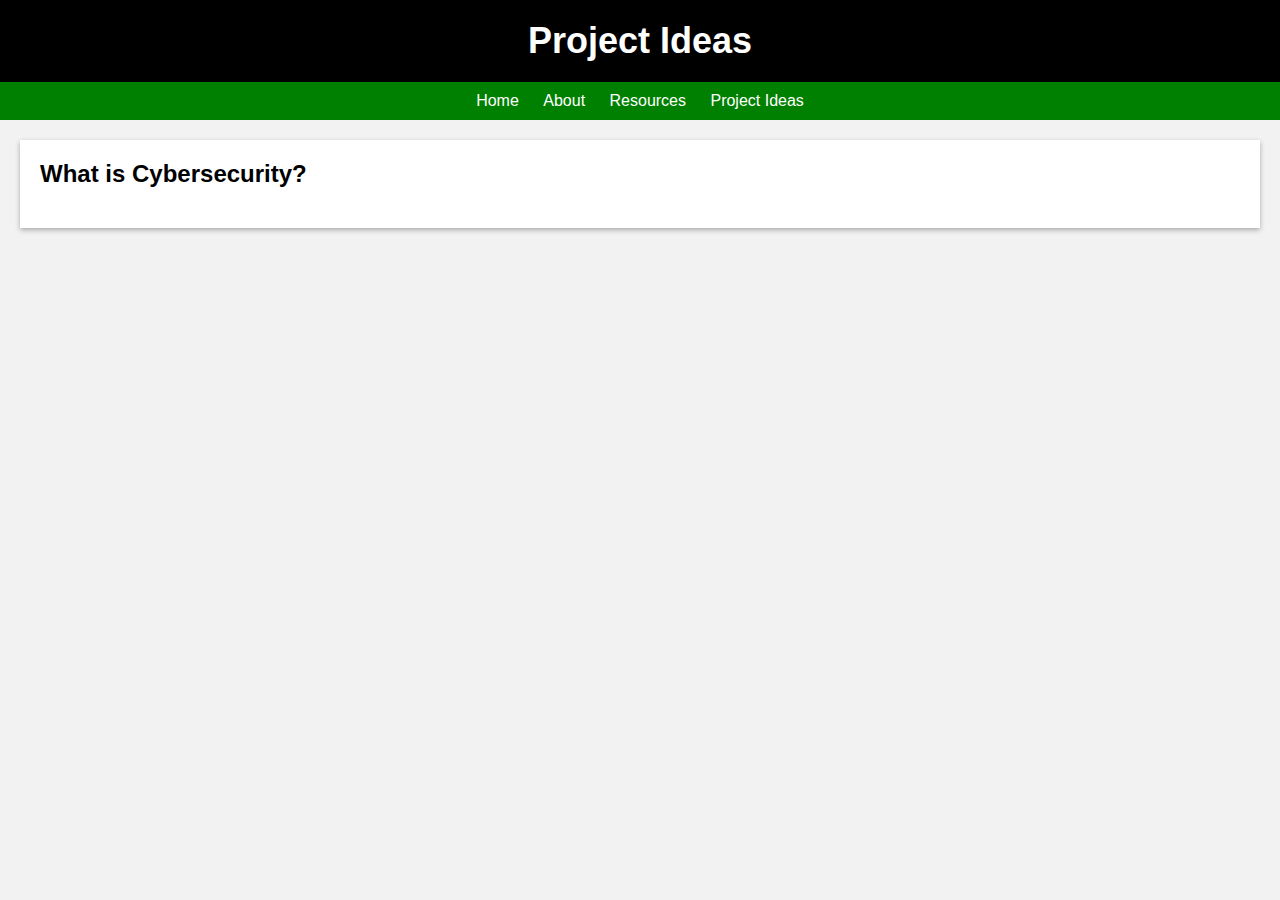
<file: projectideas.html>
<!DOCTYPE html>
<html lang="en">
<head>
    <meta charset="UTF-8">
    <meta http-equiv="X-UA-Compatible" content="IE=edge">
    <meta name="viewport" content="width=device-width, initial-scale=1.0">
    <link rel="stylesheet" href="style.css">
    <title>Cybersecurity 101</title>
</head>
<body>
    <header>
        <h1>Project Ideas</h1>
    </header>
    
    <nav>
        <a href="index.html">Home</a>
        <a href="about.html">About</a>
        <a href="resources.html">Resources</a>
        <a>Project Ideas</a>
    </nav>
    
    <section>
        <h2>What is Cybersecurity?</h2>
    </section>

</body>
</html>
</file>
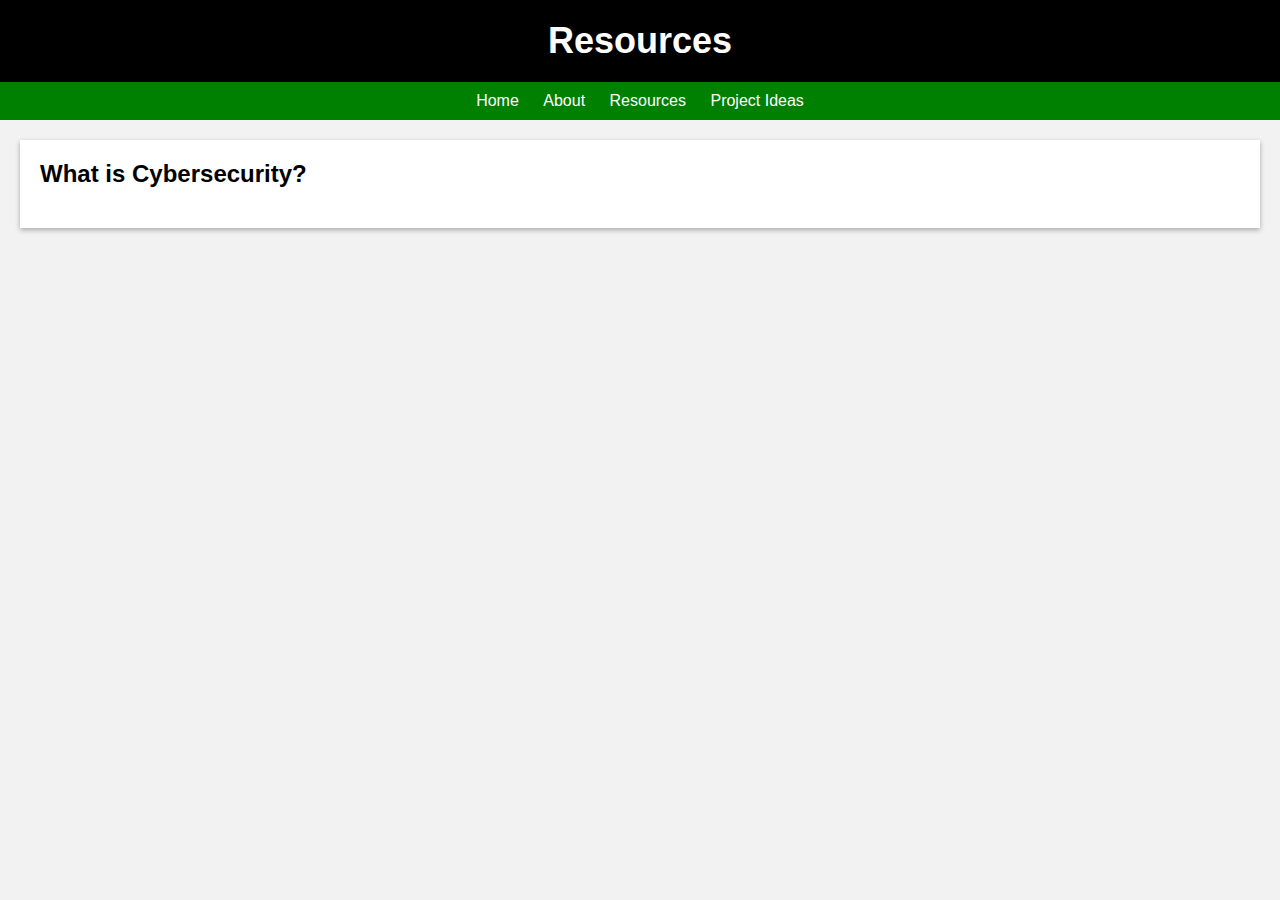
<file: resources.html>
<!DOCTYPE html>
<html lang="en">
<head>
    <meta charset="UTF-8">
    <meta http-equiv="X-UA-Compatible" content="IE=edge">
    <meta name="viewport" content="width=device-width, initial-scale=1.0">
    <link rel="stylesheet" href="style.css">
    <title>Cybersecurity 101</title>
</head>
<body>
    <header>
        <h1>Resources</h1>
    </header>
    
    <nav>
        <a href="index.html">Home</a>
        <a href="about.html">About</a>
        <a >Resources</a>
        <a href="projectideas.html">Project Ideas</a>
    </nav>
    
    <section>
        <h2>What is Cybersecurity?</h2>
    </section>

</body>
</html>
</file>
<file: style.css>
body {
    font-family: Arial, sans-serif;
    background-color: #f2f2f2;
    margin: 0;
    padding: 0;
}

header {
    background-color: black;
    color: #fff;
    padding: 20px;
}

h1 {
    margin: 0;
    font-size: 36px;
    text-align: center;
}

nav {
    background-color: green;
    color: #fff;
    padding: 10px;
    text-align: center;
}

nav a {
    color: #fff;
    text-decoration: none;
    padding: 10px;
}

nav a:hover {
    background-color: #fff;
    color: #0077c2;
}

section {
    padding: 20px;
    margin: 20px;
    background-color: #fff;
    box-shadow: 0 2px 5px rgba(0,0,0,0.3);
}

h2 {
    margin-top: 0;
    font-size: 24px;
}

p {
    line-height: 1.5;
    font-size: 16px;
    margin-bottom: 20px;
}

ul {
    margin-left: 20px;
    margin-bottom: 20px;
}

li {
    font-size: 16px;
    line-height: 1.5;
}

footer {
    background-color: #0077c2;
    color: #fff;
    padding: 20px;
    text-align: center;
}
#section-2{
	overflow: hidden;
	margin-top: 5em;
	padding-top: 1em;
	border-top: 1px solid rgba(0, 0, 0, 0.2);
	text-align: center;
}
.row #column1,
.row #column2,
.row #column3
.row #column4{
        float: left;
        width: 320px;
        padding: 80px 40px 80px 40px;
}
.column-title h2{
    margin: 1em 0em;
    font-size: 1.6em;
    font-weight: 700;
}
</file>
